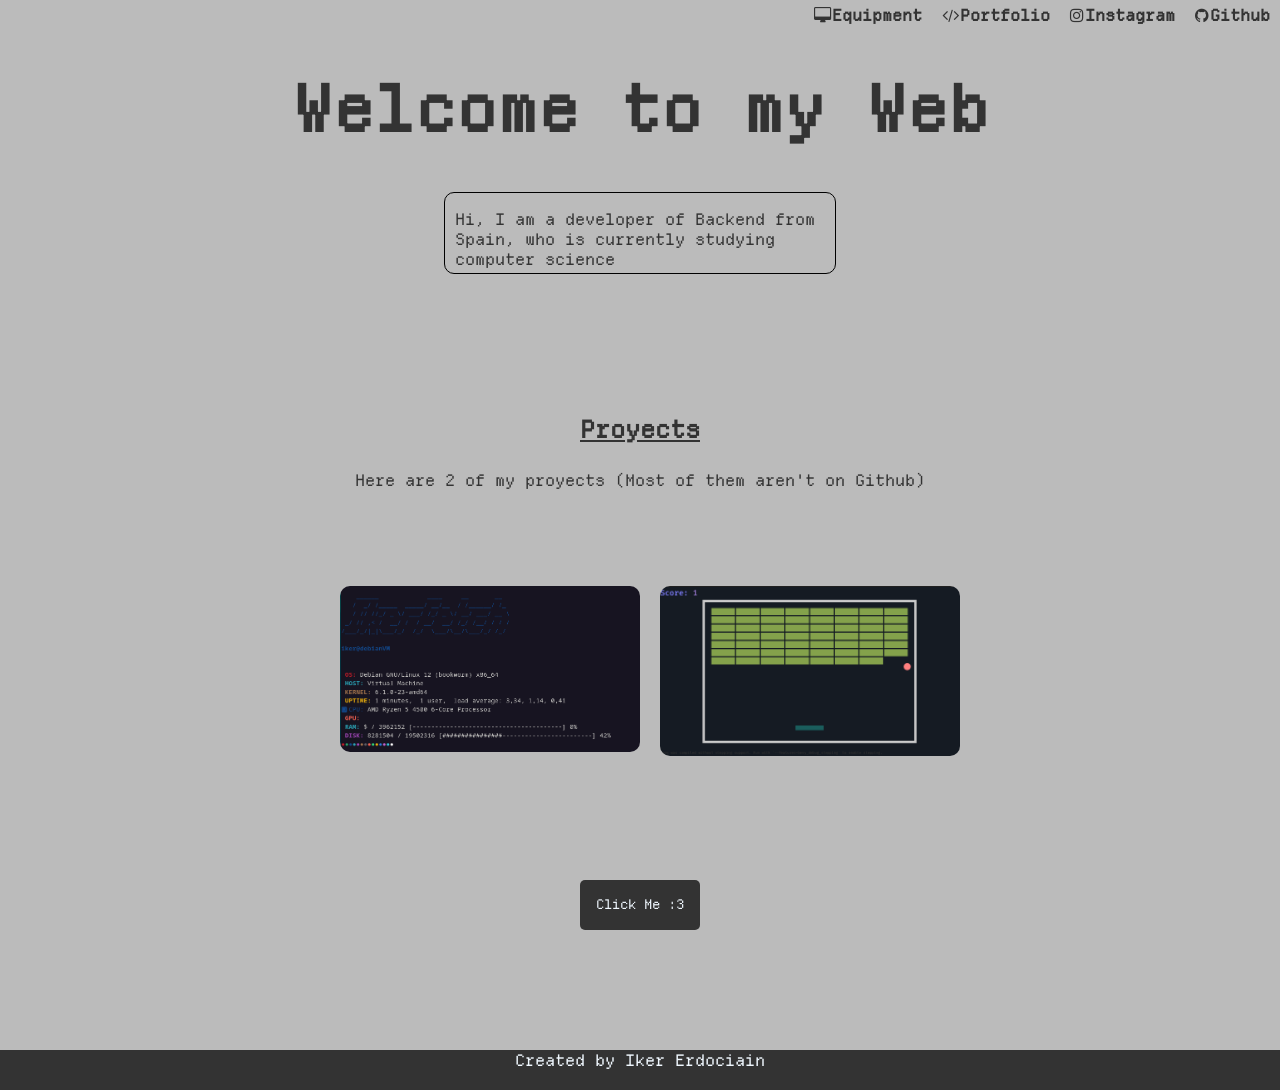
<file: Mi-web/index.html>
<!DOCTYPE html>
<html lang="en">
<head>
    <meta charset="UTF-8">
    <meta name="viewport" content="width=device-width, initial-scale=1.0">
    <link rel="icon" href="imgs/terminal.png" type="png">
    <link rel="stylesheet" href="https://cdnjs.cloudflare.com/ajax/libs/font-awesome/4.7.0/css/font-awesome.min.css">
    <link rel="stylesheet" href="styles/style.css">
    <title>Iker's Corner</title>
</head>
<body>
    <header>
        <i class="fa fa-desktop" style="margin-right: 1px;"></i><a style="margin-right: 10px;" href="Equipment Web/index.html">Equipment</a>
        <i class="fa fa-code" style="margin-right: 1px;"></i><a style="margin-right: 10px;" href="https://ikerowo.github.io/Portfolio/index.html" target="_blank">Portfolio</a>
        <i class="fa fa-instagram" style="margin-right: 1px;"></i><a style="margin-right: 10px;" href="https://www.instagram.com/ikerv07/" target="_blank">Instagram</a>
        <i class="fa fa-github" style="margin-right: 1px;"></i><a href="https://github.com/IkerOwO" target="_blank">Github</a>
    </header>
    <h1 id="title">Welcome to my Web</h1>
    <div class="container">
    <div class="description">
        <p>Hi, I am a developer of Backend from Spain, who is currently studying computer science</p>
    </div>
    <div class="proyects">
        <h2>Proyects</h2>
        <p>Here are 2 of my proyects (Most of them aren't on Github)</p>
        <div class="imgs">
        <div class="ikerfetch">
            <a href="https://github.com/IkerOwO/IkerFetch" target="_blank"><img style="margin-top: 80px;" src="imgs/ikerfetch.png" alt="ikerfetch"></a>
        </div>
        <div class="game">
                <a href="https://github.com/IkerOwO/Breakout-Game" target="_blank"><img src="imgs/game.png" alt="pass"></a>
            </div>
        </div>
    </div>
    <div class="click">
        <button id="Show">Click Me :3</button>
    </div>
    <div id="secret" class="hidden">
        <h2>Happy Coding :3</h2>
    </div>
</div>
<footer>Created by Iker Erdociain</footer>    
</body>
<script src="scripts/button.js"></script>
</html>
</file>
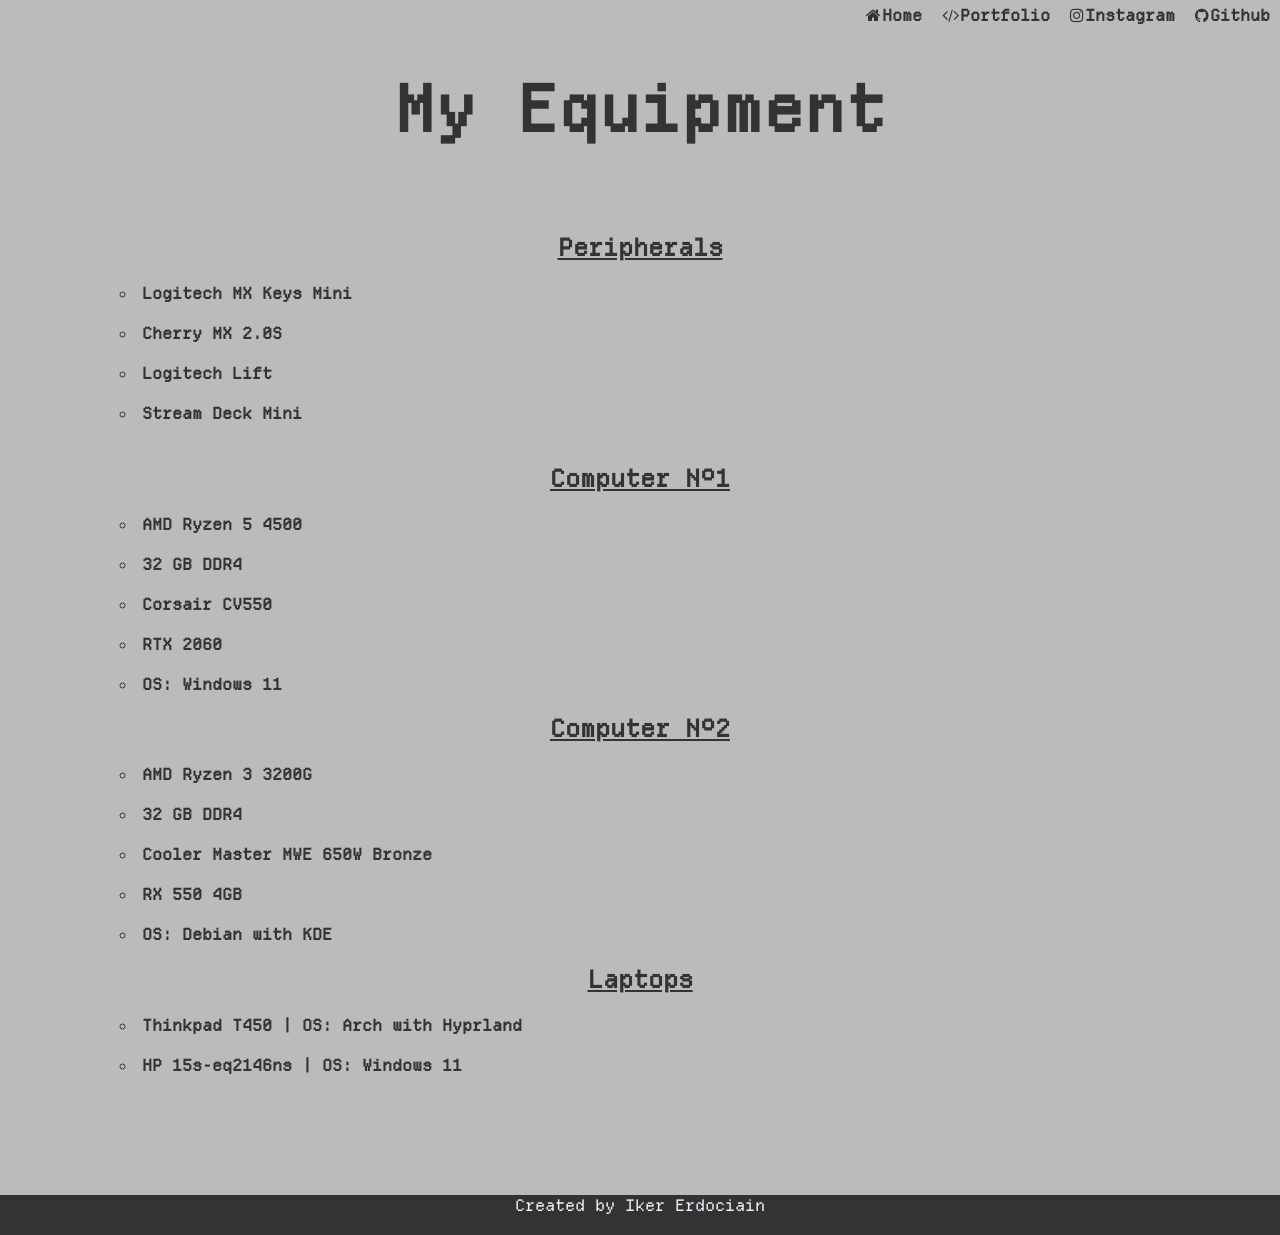
<file: Mi-web/Equipment Web/index.html>
<!DOCTYPE html>
<html lang="en">
<head>
    <meta charset="UTF-8">
    <meta name="viewport" content="width=device-width, initial-scale=1.0">
    <link rel="icon" href="../imgs/computer.png">
    <link rel="stylesheet" href="https://cdnjs.cloudflare.com/ajax/libs/font-awesome/4.7.0/css/font-awesome.min.css">
    <link rel="stylesheet" href="styles/style.css">
    <title>My Equipment</title>
</head>
<body>
    <header>
        <i class="fa fa-home" style="margin-right: 1px;"></i><a style="margin-right: 10px;" href="../index.html">Home</a>
        <i class="fa fa-code" style="margin-right: 1px;"></i><a style="margin-right: 10px;" href="https://ikerowo.github.io/Portfolio/index.html" target="_blank">Portfolio</a>
        <i class="fa fa-instagram" style="margin-right: 1px;"></i><a style="margin-right: 10px;" href="https://www.instagram.com/ikerv07/" target="_blank">Instagram</a>
        <i class="fa fa-github" style="margin-right: 1px;"></i><a href="https://github.com/IkerOwO" target="_blank">Github</a>
    </header>
    <h1 id="title">My Equipment</h1>
    <div class="container">
        <div class="peripherals">
            <h2>Peripherals</h2>
            <a href="https://www.logitech.com/es-es/products/keyboards/mx-keys-mini.html" target="_blank"><li>Logitech MX Keys Mini</li></a>
            <a href="https://www.amazon.es/dp/B0BTDT13QW" target="_blank"><li>Cherry MX 2.0S</li></a>
            <a href="https://www.logitech.com/es-es/products/mice/lift-vertical-ergonomic-mouse.html" target="_blank"><li>Logitech Lift</li></a>
            <a href="https://www.elgato.com/es/es/p/stream-deck-mini" target="_blank"><li>Stream Deck Mini</li></a>
        </div>
        <div class="computers">
            <h2>Computer Nº1</h2>
            <a href="https://www.pccomponentes.com/amd-ryzen-5-4500-36ghz-box" target="_blank"><li>AMD Ryzen 5 4500</li></a>
            <a href="#"><li>32 GB DDR4</li></a>
            <a href="https://www.pccomponentes.com/cooler-master-mwe-650-bronze-v2-650w-80-plus-bronze" target="_blank"><li>Corsair CV550</li></a>
            <a href="https://www.pccomponentes.com/evga-geforce-rtx-2060-ko-ultra-gaming-6gb-gddr6" target="_blank"><li>RTX 2060</li></a>
            <li style="font-weight: 600;">OS: Windows 11</li>
            <h2>Computer Nº2</h2>
            <a href="https://www.pccomponentes.com/amd-ryzen-3-3200g-36-ghz-box" target="_blank"><li>AMD Ryzen 3 3200G</li></a>
            <a href="#"><li>32 GB DDR4</li></a>
            <a href="https://www.amazon.es/gp/product/B07YVWW7MW/ref=ppx_yo_dt_b_search_asin_title?ie=UTF8" target="_blank"><li>Cooler Master MWE 650W Bronze</li></a>
            <a href="https://www.amazon.es/ASUS-DisplayPort-Rodamientos-Auto-Extreme-Compacto/dp/B089WFBK4H/ref=sr_1_10?sr=8-10" target="_blank"><li>RX 550 4GB</li></a>
            <li style="font-weight: 600;">OS: Debian with KDE</li>
            <h2>Laptops</h2>
            <li style="font-weight: 600;">Thinkpad T450 | OS: Arch with Hyprland</li>
            <li style="font-weight: 600;">HP 15s-eq2146ns | OS: Windows 11</li>
        </div>
    </div>
<footer>Created by Iker Erdociain</footer>
</body>
</html>
</file>
<file: Mi-web/styles/style.css>
@font-face {
    font-family: "Departure-mono";
    src: url(../fonts/DepartureMono/DepartureMono-Regular.woff2) format("woff2");
}

:root{
    background-color: rgb(187, 187, 187);
    color: #333333;
}

html,body{
    margin: 0;
    font-family: "departure-mono";
}

a{
    text-decoration: none;
    color: #333333;
    font-weight: 600;
}

header{
    text-align: right;
    margin-right: 10px;
    margin-top: 5px;
}

header a{
    transition: all ease-in;
}

header a:hover{
    text-decoration: underline;
}

#title{
    text-align: center;
    font-size: 4rem;
}

.container{
    display: flex;
    flex-direction: column;
}

.description{
    display: flex;
    align-self: center;
    border: 1px solid #000;
    border-radius: 10px;
    width: 390px;
    height: 80px;
}

.description p{
    margin-left: 10px;
}

.proyects{
    margin-top: 120px;
    display: flex;
    flex-direction: column;
}

.imgs{
    justify-content: center;
    display: flex;
    flex-direction: row;
}

.game{
    margin-top: 55px;
}

.proyects img{
    margin-top: 25px;
    margin-left: 20px;
    border-radius: 10px;
    width: 300px;
    transition: all 400ms ease-in;
}

.proyects img:hover{
    transform: translateY(-3%);
}

.proyects h2{
    text-decoration: underline;
    text-align: center;
}

.proyects p{
    margin-top: 5px;
    text-align: center;
}

.click{
    margin-top: 120px;
    display: flex;
    flex-direction: row;
    justify-content: center;
}

.click button{
    border: 0;
    border-radius: 5px;
    width: 120px;
    height: 50px;
    background-color: #333333;
    color: aliceblue;
    cursor: pointer;
    transition: all 400ms ease-in;
    font-family: 'departure-mono';
}

.click button:hover{
    background-color: #1f1f1f;
    
}

#secret{
    text-align: center;    
    margin-top: 20px;
    border: 0px;
    border-radius: 10px;
    width: 300px;
    height: 60px;
    justify-content: center;
    align-self: center;
}

footer{
    height: 40px;
    margin-top: 120px;
    background: #333333;
    color: aliceblue;
    text-align: center;
}

.hidden{
    display: none;
}
</file>
<file: Mi-web/Equipment Web/styles/style.css>
@font-face {
    font-family: "Departure-mono";
    src: url(../fonts/DepartureMono/DepartureMono-Regular.woff2) format("woff2");
}

:root{
    background-color: rgb(187, 187, 187);
    color: #333333;
}

html,body{
    margin: 0;
    font-family: 'departure-mono';
}

a{
    text-decoration: none;
    color: #333333;
    font-weight: 600;
}

header{
    text-align: right;
    margin-right: 10px;
    margin-top: 5px;
}

header a{
    transition: all ease-in;
}

header a:hover{
    text-decoration: underline;
}

#title{
    text-align: center;
    font-size: 4rem;
}

.container{
    display: flex;
    flex-direction: column;
}

.peripherals{
    margin-top: 20px;
}

.peripherals h2{
    text-decoration: underline;
    text-align: center;
}

.peripherals li{
    margin-top: 20px;
    margin-left: 120px;
    list-style: circle;
}

.computers{
    margin-top: 20px;
}

.computers h2{
    text-decoration: underline;
    text-align: center;
}

.computers li{
    margin-top: 20px;
    margin-left: 120px;
    list-style: circle;
}

footer{
    height: 40px;
    margin-top: 120px;
    background: #333333;
    color: aliceblue;
    text-align: center;
}
</file>
